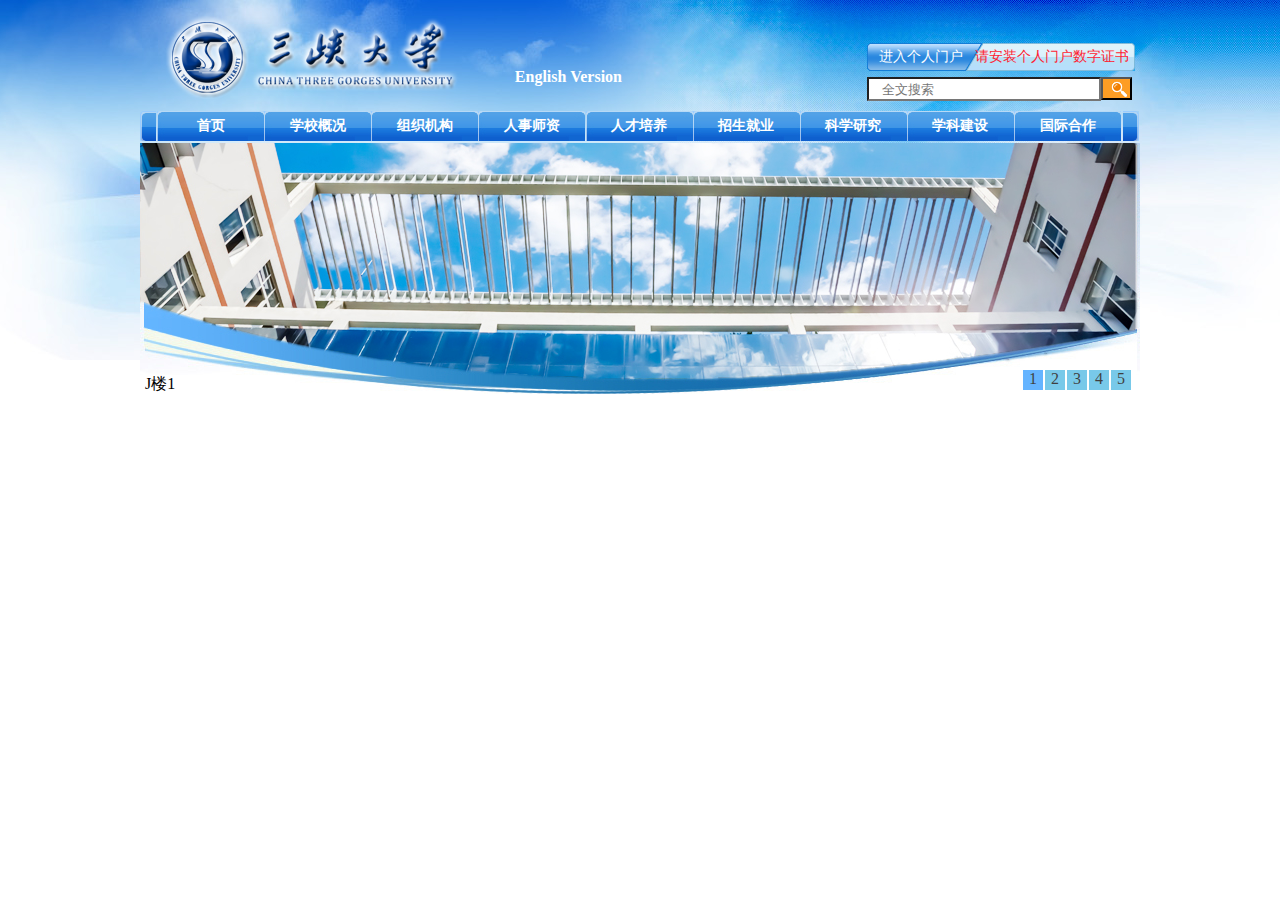
<file: CTGU menhu/index.html>
<!DOCTYPE html>
<html lang="en">
<head>
    <meta charset="UTF-8">
    <title>copy三峡大学copy</title>
    <link href="CSS/style.css" rel="stylesheet" type="text/css">
    <script type="text/javascript">
        window.onload = function(){
            babyzone.scroll(5,"banner_list","list","banner_info");
            dropdownBar();
        }
    </script>
    <script type="text/javascript" src="Script/banner.js"></script>
    <script type="text/javascript" src="Script/dropdownBar.js"></script>
</head>
<body>
<div id="top">
    <div id="logo"></div>
    <div id="top_mid">
        <a href="#"  style=" text-decoration: none;color: #fff;display: block;margin: 68px 245px 0px 0px ; float:right;font-size: 16px; font-weight: bold">English Version</a>
    </div>
    <div id="top_right">
        <div id="top_right_child">
            <div id="menhu_zhengshu">
                <div id="box1">
                    <div id="menhu">
                        <a href="#" style="text-decoration: none; color:#fff;">进入个人门户</a>
                    </div>
                    <div id="zhengshu" >
                        <a href="#" style="text-decoration: none;color:#ff1d33;">请安装个人门户数字证书</a>
                    </div>
                </div>
            </div>
            <div id="search">
                <div id="box2">
                    <form>
                        <input type="text" placeholder="全文搜索">
                        <button type="submit"></button>
                    </form>
                </div>
            </div>
        </div>
    </div>
</div>
<div id="mid">
    <div id="nav_head"><img src="images/menul.gif" ></div>
    <ul id="nav">
        <li class="list1"><a href="#">首页</a></li>
        <li class="list1" id="fa1">
            <a href="#">学校概况</a>
            <ul id="show1" style="position: absolute;z-index: 1000;  display:none;top:141px;background-color: #3418ff; color: #ffffff">
                <li class="list2"><a href="xxgk/xxjj.htm">学校简介</a></li>
                <li class="list2"><a href="xxgk/xrld.htm">现任领导</a></li>
                <li class="list2"><a href="xxgk/xxbs.htm">形象标识</a></li>
                <li class="list2"><a href="http://syw.ctgu.edu.cn/bfxy.htm">校园风景</a></li>
            </ul>
        </li>
        <li class="list1" id="fa2">
            <a href="#">组织机构</a>
            <ul id="show2" style="position: absolute;z-index: 1000;  display:none;top:141px;background-color: #3418ff; color: #ffffff">
                <li class="list2"><a href="zzjg/xysz.htm">学院设置</a></li>
                <li class="list2"><a href="zzjg/znbm.htm">职能部门</a></li>
                <li class="list2"><a href="zzjg/kyjg.htm">科研机构</a></li>
                <li class="list2"><a href="zzjg/zfsdw.htm">直附属单位</a></li>
                <li class="list2"><a href="zzjg/fsrhyy.htm">附属仁和医院</a></li>
                <li class="list2"><a href="zzjg/kjxy.htm">科技学院</a></li>
                <li class="list2"><a href="zzjg/qt1.htm">其他</a></li>
            </ul>
        </li>
        <li class="list1" id="fa3">
            <a href="#">人事师资</a>
            <ul id="show3" style="position: absolute;z-index: 1000;  display:none;top:141px;background-color: #3418ff; color: #ffffff">
                <li class="list2"><a href="http://rsc.ctgu.edu.cn">人事处</a></li>
                <li class="list2"><a href="http://210.42.36.200:8080/zpNew/index.do">人才招聘</a></li>
            </ul>
        </li>

        <li class="list1"  id="fa4">
            <a href="#">人才培养</a>
            <ul id="show4" style="position: absolute;z-index: 1000;  display:none;top:141px;background-color: #3418ff; color: #ffffff">
                <li class="list2"><a href="http://jwc.ctgu.edu.cn/">本科教育</a></li>
                <li class="list2"><a href="http://sxdxyjsy.ctgu.edu.cn/">研究生教育</a></li>
                <li class="list2"><a href="http://cjxy.ctgu.edu.cn/">成人教育与培训</a></li>
                <li class="list2"><a href="http://dir.ctgu.edu.cn/">留学生教育</a></li>
                <li class="list2"><a href="http://gspydd.ctgu.edu.cn">高水平运动队</a></li>
            </ul>
        </li>
        <li class="list1" id="fa5">
            <a href="#">招生就业</a>
            <ul id="show5" style="position: absolute;z-index: 1000;  display:none;top:141px;background-color: #3418ff; color: #ffffff">
                <li class="list2"><a href="http://zs.ctgu.edu.cn/">本科招生</a></li>
                <li class="list2"><a href="http://jy.ctgu.edu.cn">就业信息</a></li>
                <li class="list2"><a href="http://sxdxyjsy.ctgu.edu.cn/">研究生招生</a></li>
                <li class="list2"><a href="http://dir.ctgu.edu.cn/">留学生招生</a></li>
            </ul>
        </li>
        <li class="list1"><a href="#">科学研究</a></li>
        <li class="list1" id="fa6">
            <a href="#" >学科建设</a>
            <ul id="show6" style="position: absolute;z-index: 1000;  display:none;top:141px;background-color: #3418ff; color: #ffffff">
                <li class="list2"><a href="xkjs/zdxk.htm">重点学科</a></li>
                <li class="list2"><a href="xkjs/bshldz.htm">博士后流动站</a></li>
                <li class="list2"><a href="xkjs/bsd.htm">博士点</a></li>
                <li class="list2"><a href="xkjs/ssd.htm">硕士点</a></li>
                <li class="list2"><a href="xkjs/zyxw.htm">专业学位</a></li>
                <li class="list2"><a href="xkjs/bkzy.htm">本科专业</a></li>
            </ul>
        </li>
        <li class="list1"><a href="#">国际合作</a></li>
    </ul>
    <div id="nav_rear"><img src="images/menur.gif" ></div>


</div>
<div id="banner">
    <a href="#" id="banner_info"></a>
    <ul id="list"></ul>
    <div id="banner_list">
        <a href="#" target="_blank"><img src="images/2.jpg" title="J楼1" alt="三大风景" /></a>
        <a href="#" target="_blank"><img src="images/banner7.png" title="J楼2" alt="三大风景" /></a>
        <a href="#" target="_blank"><img src="images/banner2.png" title="求索溪1" alt="三大风景" /></a>
        <a href="#" target="_blank"><img src="images/banner5.png" title="求索溪2" alt="三大风景" /></a>
        <a href="#" target="_blank"><img src="images/banner6.png" title="求索溪3" alt="三大风景" /></a>
    </div>
</div>
<!--&lt;!&ndash;JQuery   下拉栏&ndash;&gt;
<script src="Script/jquery-1.12.4.js"></script>
<script>
    $(function(){
        var $li = $(".list1");
        $li.mouseenter(function(){
            $(this).children("ul").show();
        })
        $li.mouseleave(function(){
            $(this).children("ul").hide();
        })
    })
</script>-->

</body>
</html>
</file>
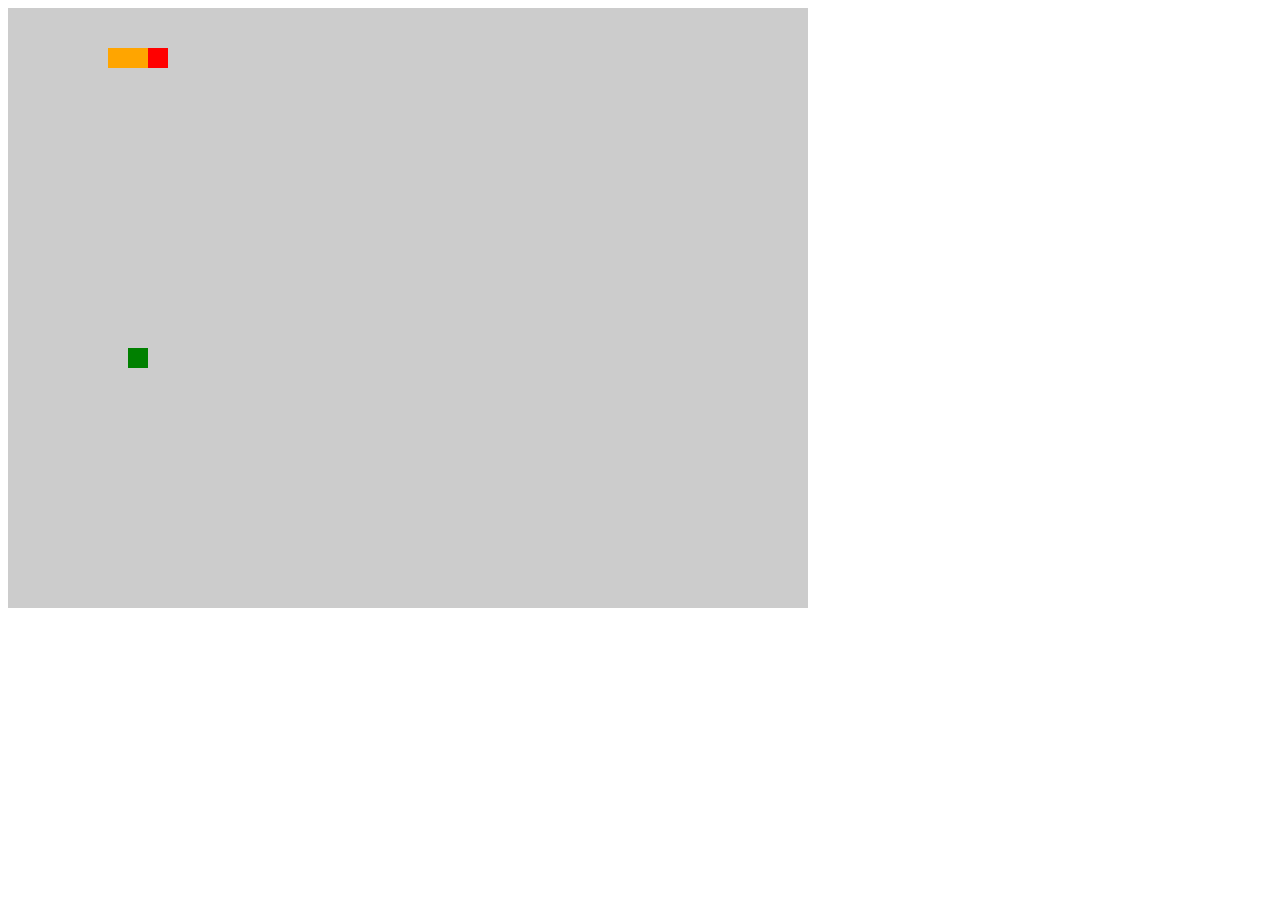
<file: Snake/03案例小贪吃蛇.html>
<!DOCTYPE html>
<html lang="en">
<head>
  <meta charset="UTF-8">
  <title>title</title>
  <style>
    .map {
      width: 800px;
      height: 600px;
      background-color: #CCC;
      position: relative;
    }
  </style>
</head>
<body>
<!--画出地图,设置样式-->
<div class="map"></div>
<script>


  //自调用函数----食物的
  (function ()  {
    var elements = [];//用来保存每个小方块食物的
    //食物就是一个对象,有宽,有高,有颜色,有横纵坐标,先定义构造函数,然后创建对象
    function Food(x, y, width, height, color) {
      //横纵坐标
      this.x = x || 0;
      this.y = y || 0;
      //宽和高
      this.width = width || 20;
      this.height = height || 20;
      //背景颜色
      this.color = color || "green";
    }

    //为原型添加初始化的方法(作用：在页面上显示这个食物)
    //因为食物要在地图上显示,所以,需要地图的这个参数(map---就是页面上的.class=map的这个div)
    Food.prototype.init = function (map) {
      //先删除这个小食物
      //外部无法访问的函数
      remove();

      //创建div
      var div = document.createElement("div");
      //把div加到map中
      map.appendChild(div);
      //设置div的样式
      div.style.width = this.width + "px";
      div.style.height = this.height + "px";
      div.style.backgroundColor = this.color;
      //先脱离文档流
      div.style.position = "absolute";
      //随机横纵坐标
      this.x = parseInt(Math.random() * (map.offsetWidth / this.width)) * this.width;
      this.y = parseInt(Math.random() * (map.offsetHeight / this.height)) * this.height;
      div.style.left = this.x + "px";
      div.style.top = this.y + "px";

      //把div加入到数组elements中
      elements.push(div);
    };

    //私有的函数---删除食物的
    function remove() {
      //elements数组中有这个食物
      for (var i = 0; i < elements.length; i++) {
        var ele = elements[i];
        //找到这个子元素的父级元素,然后删除这个子元素
        ele.parentNode.removeChild(ele);
        //再次把elements中的这个子元素也要删除
        elements.splice(i, 1);
      }
    }

    //把Food暴露给Window,外部可以使用
    window.Food = Food;
  }());

  //自调用函数---小蛇
  (function () {
    var elements = [];//存放小蛇的每个身体部分
    //小蛇的构造函数
    function Snake(width, height, direction) {
      //小蛇的每个部分的宽
      this.width = width || 20;
      this.height = height || 20;
      //小蛇的身体
      this.body = [
        {x: 3, y: 2, color: "red"},//头
        {x: 2, y: 2, color: "orange"},//身体
        {x: 1, y: 2, color: "orange"}//身体
      ];
      //方向
      this.direction = direction || "right";
    }

    //为原型添加方法--小蛇初始化的方法
    Snake.prototype.init = function (map) {
      //先删除之前的小蛇
      remove();//===========================================

      //循环遍历创建div
      for (var i = 0; i < this.body.length; i++) {
        //数组中的每个数组元素都是一个对象
        var obj = this.body[i];
        //创建div
        var div = document.createElement("div");
        //把div加入到map地图中
        map.appendChild(div);
        //设置div的样式
        div.style.position = "absolute";
        div.style.width = this.width + "px";
        div.style.height = this.height + "px";
        //横纵坐标
        div.style.left = obj.x * this.width + "px";
        div.style.top = obj.y * this.height + "px";
        //背景颜色
        div.style.backgroundColor = obj.color;
        //方向暂时不定
        //把div加入到elements数组中----目的是为了删除
        elements.push(div);
      }
    };

    //为原型添加方法---小蛇动起来
    Snake.prototype.move = function (food, map) {
      //改变小蛇的身体的坐标位置
      var i = this.body.length - 1;//2
      for (; i > 0; i--) {
        this.body[i].x = this.body[i - 1].x;
        this.body[i].y = this.body[i - 1].y;
      }
      //判断方向---改变小蛇的头的坐标位置
      switch (this.direction) {
        case "right":
          this.body[0].x += 1;
          break;
        case "left":
          this.body[0].x -= 1;
          break;
        case "top":
          this.body[0].y -= 1;
          break;
        case "bottom":
          this.body[0].y += 1;
          break;
      }

      //判断有没有吃到食物
      //小蛇的头的坐标和食物的坐标一致
      var headX=this.body[0].x*this.width;
      var headY=this.body[0].y*this.height;
      //判断小蛇的头的坐标和食物的坐标是否相同
      if(headX==food.x&&headY==food.y){
        //获取小蛇的最后的尾巴
        var last=this.body[this.body.length-1];
        //把最后的蛇尾复制一个,重新的加入到小蛇的body中
        this.body.push({
          x:last.x,
          y:last.y,
          color:last.color
        });
        //把食物删除,重新初始化食物
        food.init(map);
      }
    }
    ;//删除小蛇的私有的函数=============================================================================
    function remove() {
      //删除map中的小蛇的每个div,同时删除elements数组中的每个元素,从蛇尾向蛇头方向删除div
      var i = elements.length - 1;
      for (; i >= 0; i--) {
        //先从当前的子元素中找到该子元素的父级元素,然后再弄死这个子元素
        var ele = elements[i];
        //从map地图上删除这个子元素div
        ele.parentNode.removeChild(ele);
        elements.splice(i, 1);
      }
    }

    //把Snake暴露给window,外部可以访问
    window.Snake = Snake;
  }());

  //自调用函数---游戏对象================================================
  (function () {

    var that = null;//该变量的目的就是为了保存游戏Game的实例对象-------

    //游戏的构造函数
    function Game(map) {
      this.food = new Food();//食物对象
      this.snake = new Snake();//小蛇对象
      this.map = map;//地图
      that = this;//保存当前的实例对象到that变量中-----------------此时that就是this
    }

    //初始化游戏-----可以设置小蛇和食物显示出来
    Game.prototype.init = function () {
      //初始化游戏
      //食物初始化
      this.food.init(this.map);
      //小蛇初始化
      this.snake.init(this.map);
      //调用自动移动小蛇的方法========================||调用了小蛇自动移动的方法
      this.runSnake(this.food, this.map);
      //调用按键的方法
      this.bindKey();//========================================
    };

    //添加原型方法---设置小蛇可以自动的跑起来
    Game.prototype.runSnake = function (food, map) {

      //自动的去移动
      var timeId = setInterval(function () {
        //此时的this是window
        //移动小蛇
        this.snake.move(food, map);
        //初始化小蛇
        this.snake.init(map);
        //横坐标的最大值
        var maxX = map.offsetWidth / this.snake.width;
        //纵坐标的最大值
        var maxY = map.offsetHeight / this.snake.height;
        //小蛇的头的坐标
        var headX = this.snake.body[0].x;
        var headY = this.snake.body[0].y;
        //横坐标
        if (headX < 0 || headX >= maxX) {
          //撞墙了,停止定时器
          clearInterval(timeId);
          alert("游戏结束");
        }
        //纵坐标
        if (headY < 0 || headY >= maxY) {
          //撞墙了,停止定时器
          clearInterval(timeId);
          alert("游戏结束");
        }
      }.bind(that), 150);
    };

    //添加原型方法---设置用户按键,改变小蛇移动的方向
    Game.prototype.bindKey=function () {

      //获取用户的按键,改变小蛇的方向
      document.addEventListener("keydown",function (e) {
        //这里的this应该是触发keydown的事件的对象---document,
        //所以,这里的this就是document
        //获取按键的值
        switch (e.keyCode){
          case 37:this.snake.direction="left";break;
          case 38:this.snake.direction="top";break;
          case 39:this.snake.direction="right";break;
          case 40:this.snake.direction="bottom";break;
        }
      }.bind(that),false);
    };

    //把Game暴露给window,外部就可以访问Game对象了
    window.Game = Game;
  }());



  //初始化游戏对象
  var gm = new Game(document.querySelector(".map"));

  //初始化游戏---开始游戏
  gm.init();


  //外部测试代码
  //  var fd = new Food();
  //  fd.init(document.querySelector(".map"));
  //  //创建小蛇
  //  var snake = new Snake();
  //  snake.init(document.querySelector(".map"));//先在地图上看到小蛇
  //
  //
  //
  //  setInterval(function () {
  //    snake.move(fd, document.querySelector(".map"));
  //    snake.init(document.querySelector(".map"));
  //  }, 150);


  //  snake.move(fd, document.querySelector(".map"));//走一步
  //  snake.init(document.querySelector(".map"));//初始化---重新画一条小蛇(先删除之前的小蛇,把现在的小蛇显示出来)

  //  snake.move(fd, document.querySelector(".map"));
  //  snake.init(document.querySelector(".map"));
  //  snake.move(fd, document.querySelector(".map"));
  //  snake.init(document.querySelector(".map"));
  //  snake.move(fd, document.querySelector(".map"));
  //  snake.init(document.querySelector(".map"));
  //  snake.move(fd, document.querySelector(".map"));
  //  snake.init(document.querySelector(".map"));
  //  snake.move(fd, document.querySelector(".map"));
  //  snake.init(document.querySelector(".map"));
  //
  //  snake.move(fd, document.querySelector(".map"));
  //  snake.init(document.querySelector(".map"));


  //  fd.init(document.querySelector(".map"));
  //  fd.init(document.querySelector(".map"));
  //  fd.init(document.querySelector(".map"));
  //  fd.init(document.querySelector(".map"));
  //console.log(fd.x+"====>"+fd.y);

  //console.log(fd.width);

</script>
</body>
</html>
</file>
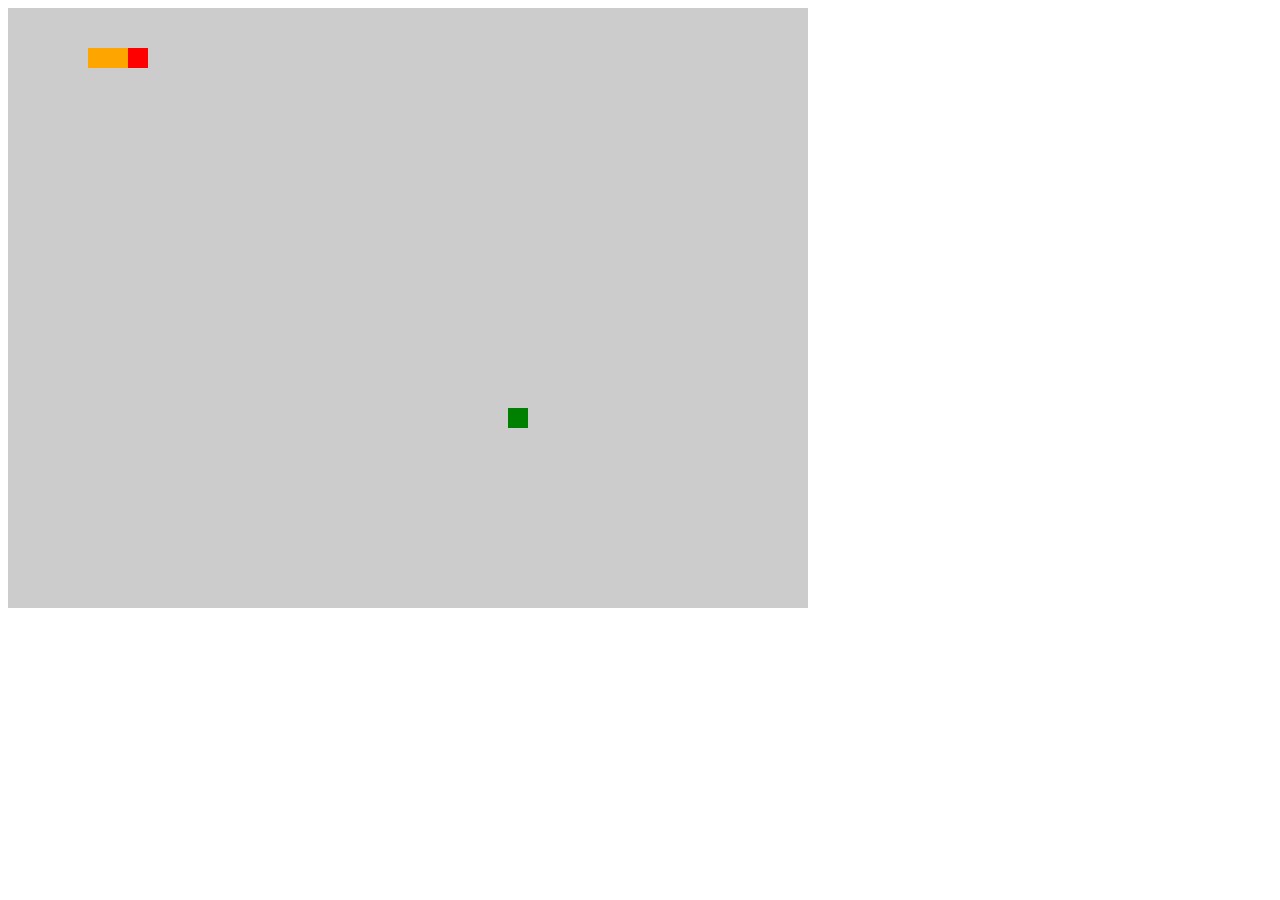
<file: Snake/inedx.html>
<!DOCTYPE html>
<html lang="en">
<head>
  <meta charset="UTF-8">
  <title>title</title>
  <style>
    .map{
      width: 800px;
      height: 600px;
      background: #CCCCCC;
      position: relative;
    }
  </style>
</head>
<body>
<div class="map"></div>


<script src="Food.js"></script>
<script src="Snake.js"></script>
<script src="Game.js"></script>
<script>
  //自调用函数 ------食物的
//自调用函数 ----小蛇
  //游戏的构造函数
//  var fd = new Food();
//  fd.init(document.querySelector(".map"));
//  var snake = new Snake();
    var gm = new Game(document.querySelector(".map"));
    gm.init();
</script>
</body>
</html>
</file>
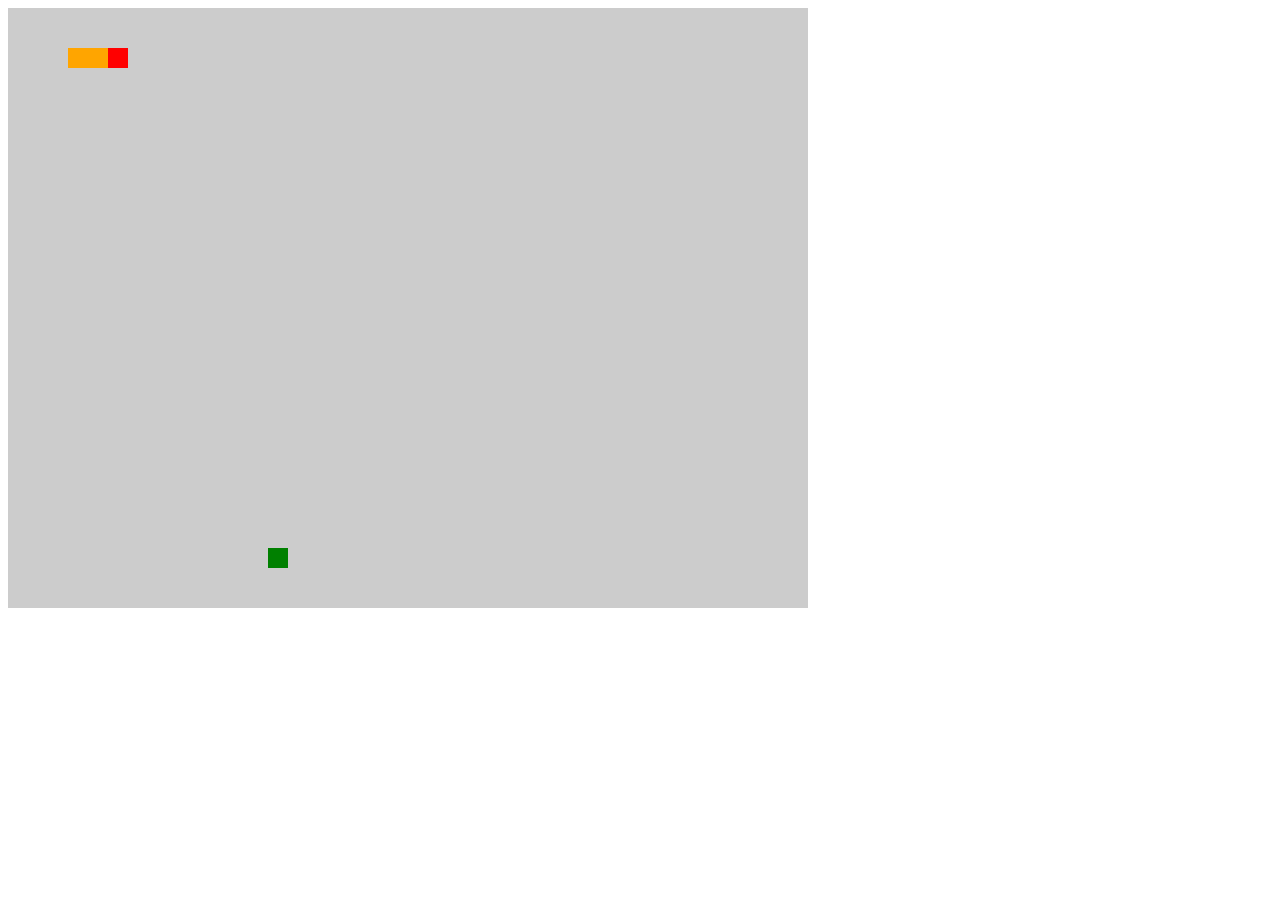
<file: Snake/贪吃蛇/案例贪吃蛇.html>
<!DOCTYPE html>
<html lang="en">
<head>
  <meta charset="UTF-8">
  <title>title</title>
  <style>
    .map {
      width: 800px;
      height: 600px;
      background-color: #CCC;
      position: relative;
    }
  </style>
</head>
<body>
<!--画出地图,设置样式-->
<div class="map"></div>
<script src="food.js"></script>
<script src="Snake.js"></script>
<script src="Game.js"></script>
<script>








  //初始化游戏对象
  var gm = new Game(document.querySelector(".map"));

  //初始化游戏---开始游戏
  gm.init();


  //外部测试代码
  //  var fd = new Food();
  //  fd.init(document.querySelector(".map"));
  //  //创建小蛇
  //  var snake = new Snake();
  //  snake.init(document.querySelector(".map"));//先在地图上看到小蛇
  //
  //
  //
  //  setInterval(function () {
  //    snake.move(fd, document.querySelector(".map"));
  //    snake.init(document.querySelector(".map"));
  //  }, 150);


  //  snake.move(fd, document.querySelector(".map"));//走一步
  //  snake.init(document.querySelector(".map"));//初始化---重新画一条小蛇(先删除之前的小蛇,把现在的小蛇显示出来)

  //  snake.move(fd, document.querySelector(".map"));
  //  snake.init(document.querySelector(".map"));
  //  snake.move(fd, document.querySelector(".map"));
  //  snake.init(document.querySelector(".map"));
  //  snake.move(fd, document.querySelector(".map"));
  //  snake.init(document.querySelector(".map"));
  //  snake.move(fd, document.querySelector(".map"));
  //  snake.init(document.querySelector(".map"));
  //  snake.move(fd, document.querySelector(".map"));
  //  snake.init(document.querySelector(".map"));
  //
  //  snake.move(fd, document.querySelector(".map"));
  //  snake.init(document.querySelector(".map"));


  //  fd.init(document.querySelector(".map"));
  //  fd.init(document.querySelector(".map"));
  //  fd.init(document.querySelector(".map"));
  //  fd.init(document.querySelector(".map"));
  //console.log(fd.x+"====>"+fd.y);

  //console.log(fd.width);

</script>
</body>
</html>
</file>
<file: CTGU menhu/CSS/style.css>
@charset "utf-8";
*{
    margin:0px;
    padding:0px;
}
img{
    border: 0 ;
}
body {
    background:#ffffff url(../images/bg.jpg) center top repeat-x;
    margin:0 auto;}
#logo,#top_mid,#top_right{float: left;}
#top{ width: 1000px; height: 111px; margin:0 auto;  }
#top #logo{width: 329px; height: 111px; background-image: url("../logo.png");}
#top #top_mid{width: 398px; height: 111px;}
#top #top_right{width: 273px; height: 111px;}
#top_right_child{
    position: relative;
    top:43px;
    width: 268px;
    height: 68px;
}
#menhu_zhengshu,#search{
    width: 268px;
    height: 34px;
}
#box1{
    /*position: relative;*/
    width: 268px;
    height: 28px;
    background-image: url("../images/topwzdtbg2.gif") ;
    background-repeat:no-repeat;
}
#menhu{
    font-size: 14px;
    color:#fff;
    float: left;
    width: 108px;
    height: 28px;
    line-height: 28px;
    text-align: center;
}
#zhengshu{
    font-size: 14px;
    float: left;
    width: 160px;
    height: 28px;
    margin: auto 0;
    line-height: 28px;//垂直居中
    text-align: center;//水平居中
}

#box2{
    /*position: relative;*/
    width: 268px;
    height: 21px;
}
#box2 form{
    height: 21px;
}
#box2 input {
    float: left;
    width: 230px;
    height: 20px;
    background: #fff;
    color: #000000;
    text-indent: 1em
}
#box2 button {
    float: left;
    width: 31px;
    height: 23px;
    background-image: url("../images/ss.gif");
    background-repeat:no-repeat;
}
#mid{width: 1000px; height: 32px; margin:0 auto; }
#nav{
    width: 966px;
    height: 32px;
    float: left;
}
#nav_head,#nav_rear{
    float: left;
    height: 32px;
    width: 17px;
    overflow: hidden;
    margin: auto 0;
}
#nav_head img,#nav_rear img{
    height: 30px;
}
.list1{
    float: left;
    list-style: none;
    width: 107.15px;
    height: 32px;

}
.list2{
    list-style: none;
}
.list1 a{
    text-decoration: none;
    color: #fff;
    display: block;
    font-weight: bold;
    width: 107px;
    height: 30px;
    line-height: 30px;
    text-align: center;
    font-size: 14px;
    background: url("../images/ddd.jpg");
}
a:hover{text-decoration:none; font-size:12px;}
#banner{position: relative;margin:0 auto;width: 1000px; height: 251px;overflow: hidden;}
#banner_list{   width: 1000px; height: 251px }
#banner_list img{border: 0px;}
#banner_info{position:absolute; text-decoration: none;width:100px;height:20px;bottom:0; left:5px; color:#000;z-index:1003}
#banner #list{position: absolute; list-style-type: none;filter: Alpha(Opacity=75);opacity:0.75; z-index: 1001; margin: 0;bottom: 3px;right: 8px;}
#banner #list li{height: 20px;padding: 0px 6px;float: left; display: block; border: #ffffff 1px solid; background-color: #4cb8e2; cursor:pointer;}
#banner #list li.on{background-color: #329bff
}
#banner_list a{
    position: absolute;
}/*让四张图叠加在一起*/
</file>
